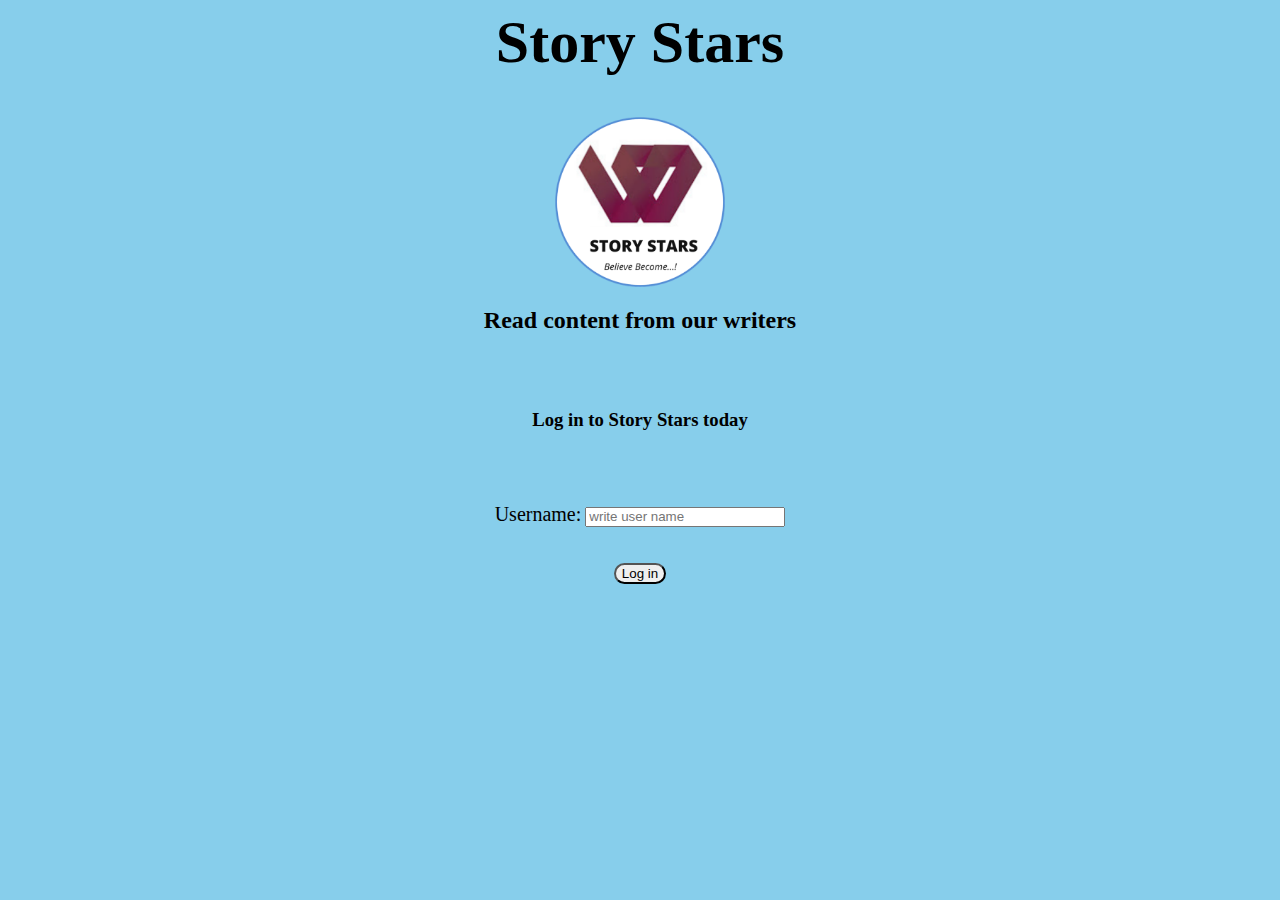
<file: index.html>
<html>
    <head>
    <link rel="stylesheet" type="text/css" href="style.css">
	

</head>
<body>
	<center>
		<h1 id="h1" class="header">	
			Story Stars	</h1>
		<div style="width: 600px; border-radius: 75px;">
		<img id="logo" src="logo.png" class="logo">
			<h2 >Read content from our writers</h2><br><br>
			<h3 >Log in to Story Stars today</h3><br><br>
			<div class="form-group"><br>
			  <label id="lbw" >Username:</label>
				<input type="text" id="username" class="form-control" placeholder="write user name">  
			</div><br><br>
			<button id="login_button" onclick="redirect()" class="btn btn-primary">Log in</button>
			<br><br>
		</div>
	</center>
	</body>
<script src="idk.js"></script>
</html >
</file>
<file: style.css>
body {
    text-align: center;
    background-color: skyblue;
}
#main{
    background-color: lightblue;
}
#logo{
    height: 170px;
    width: 170px;
}
#login_button{
    border-radius: 70px;
}
#h1{
    font-size: 60px;
}
#lbw{
    font-size: 20px;
}
#username{
    width: 200px;
    height: 20px;
}
</file>
